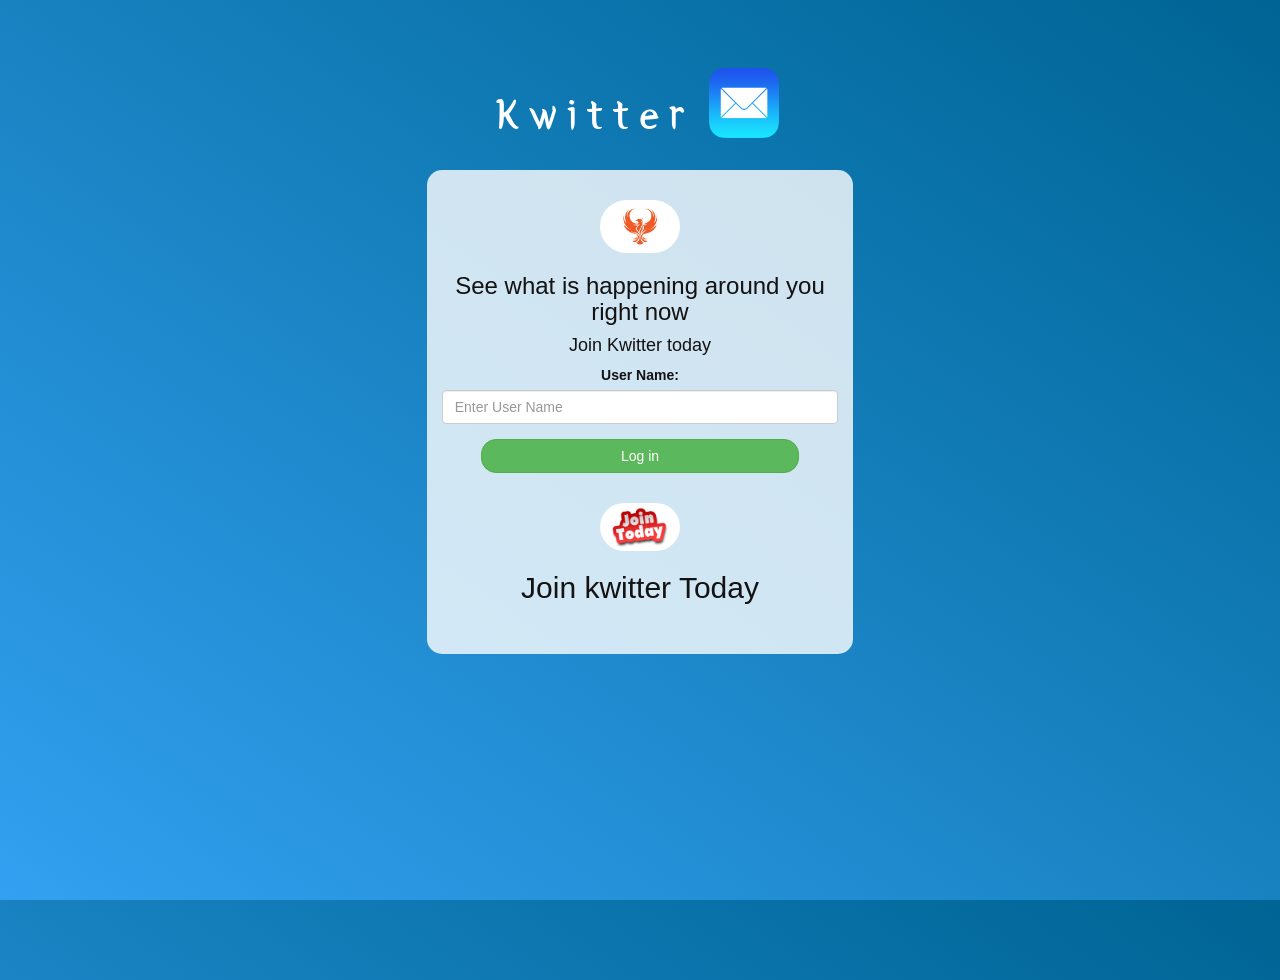
<file: index.html>
<!DOCTYPE html>
<html>
<head>
	<title>Kwitter</title>
<link href="https://fonts.googleapis.com/css?family=Yeon+Sung&display=swap" rel="stylesheet"><meta name="viewport" content="width=device-width, initial-scale=1">

<link rel="stylesheet" href="https://maxcdn.bootstrapcdn.com/bootstrap/3.4.0/css/bootstrap.min.css">
<script src="https://ajax.googleapis.com/ajax/libs/jquery/3.4.1/jquery.min.js"></script>
<script src="https://maxcdn.bootstrapcdn.com/bootstrap/3.4.0/js/bootstrap.min.js"></script>

<link rel="stylesheet" type="text/css" href="style.css">
<script src="kwitter.js"></script>
</head>
<body>
<center>
	<h1 class="header">	
		Kwitter	<sup>
	<img src="mail.png">
	</sup>
</h1>
	<div class="col-lg-4 col-md-6 col-sm-6 col-xs-11 login_div">
	<img src="bird.png" class="logo">
		<h3 >See what is happening around you right now</h3>
		<h4 >Join Kwitter today</h4>
		<div class="form-group">
		  <label >User Name:</label>
		  <input id="user_name" placeholder="Enter User Name" class="form-control">
		
		</div>
		<button id="login_button" class="btn btn-success" onclick="login()">Log in</button>
		<br>
		<img src="join.webp" class="logo">
		<h2>Join kwitter Today</h2>
		<br><br>
	</div>

</center>
</body>
</html>
</file>
<file: style.css>
html, body
{
  height: 100%;
  margin: 0;
  color:rgb(20, 18, 18);
}

body
{
background-image: linear-gradient(to right top, #33a0f1, #2591d9, #1882c1, #0a73aa, #006494);
}

.header
{
	color: white;font-family: 'Yeon Sung';font-size: 45px;letter-spacing: 10px;margin-top: 80px;
}
.header img
{
	width: 80px;margin-left: -15px;
}

.login_div
{
	background: rgba(255,255,255,0.8);float: none;border-radius: 15px;
}

.logo
{
	width: 80px;margin-top: 30px;border-radius: 40px;
}

#login_button
{
	width: 80%;border-radius: 15px;
}

.room_name
{
	cursor: pointer;
	font-size: 20px;
}


#logout
{
	font-size: 20px; float: right;
}


#output
{
	padding: 10px; width:80%;background: rgba(255,255,255,0.8);border-radius: 15px;
}

.input_div_room_page
{
	width: 80%;
}

.input_div label
{
	color: white;font-size: 20px;
}


.input_div_message_page
{
	position: fixed;bottom: 0px;width: 100%;background: rgba(255,255,255,0.8);
}
.input_div_message_page label
{
	color: black;
}
.input_div_message_page #msg
{
	width: 80%;
}
.input_div_message_page button
{
	margin-top: 15px;
	width: 50%; 
}
.color_white
{
	color: white
}

.user_tick
{
	width:20px;
}
.message_h4
{
	padding-left:5px;color:grey;
}
</file>
